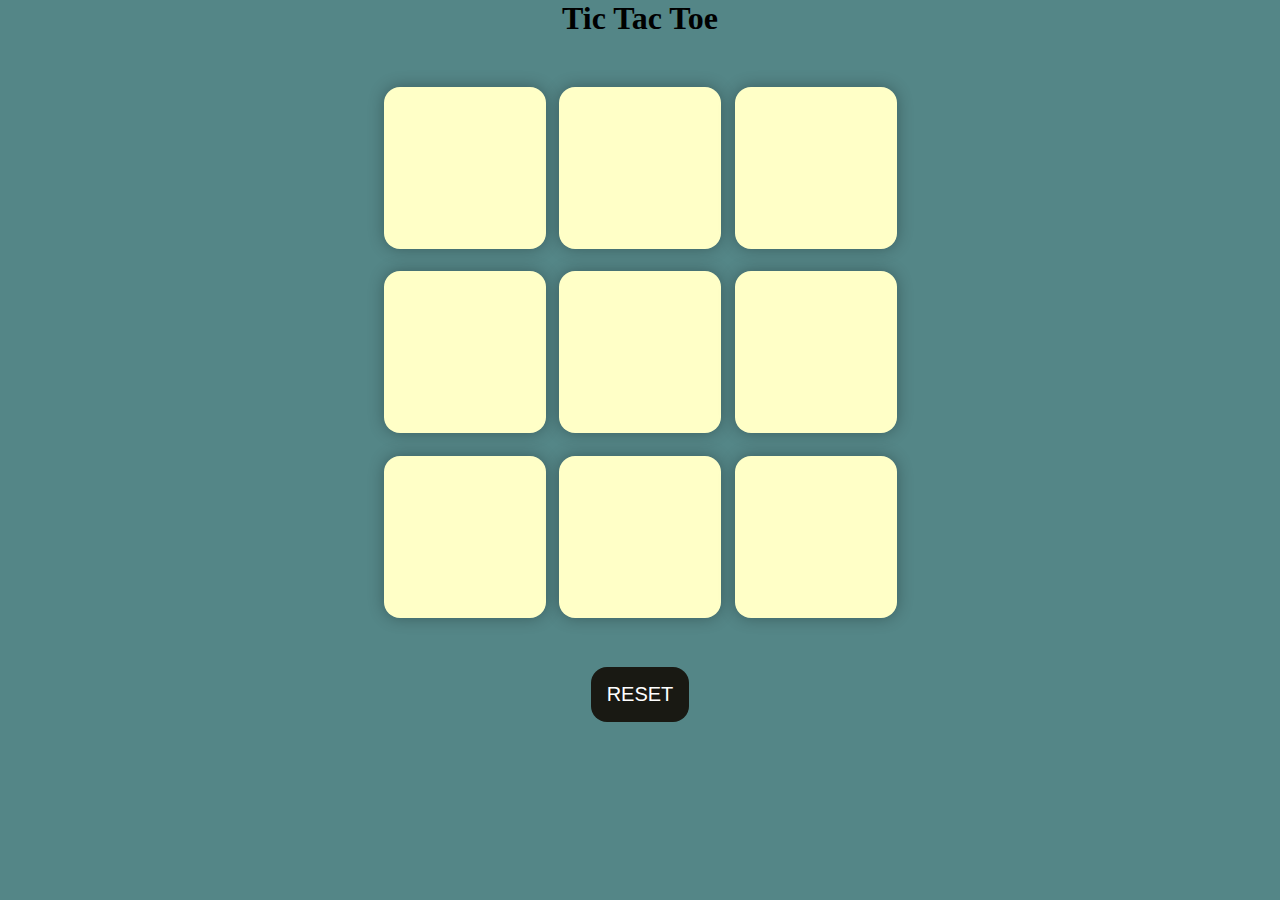
<file: index.html>
<!DOCTYPE html>
<html lang="en">
<head>
    <meta charset="UTF-8">
    <meta name="viewport" content="width=device-width, initial-scale=1.0">
    <title>TIc-Tac-Toe Game</title>
    <link rel="stylesheet" href="style.css">
</head>
<body>
    <div class="msg_container hide">
        <p id="msg">
            WINNER
        </p>
        <button id="new_game">NEW GAME</button>
    </div>
    <main><h1>
        Tic Tac Toe
    </h1>

    <div class="container">
        <div class="game">
            <button class="box"></button>
            <button class="box"></button>
            <button class="box"></button>
            <button class="box"></button>
            <button class="box"></button>
            <button class="box"></button>
            <button class="box"></button>
            <button class="box"></button>
            <button class="box"></button>
        </div>
    </div>
    <button id="reset_button">RESET</button>
</main>
<script src="script.js"></script>
</body></html>
</file>
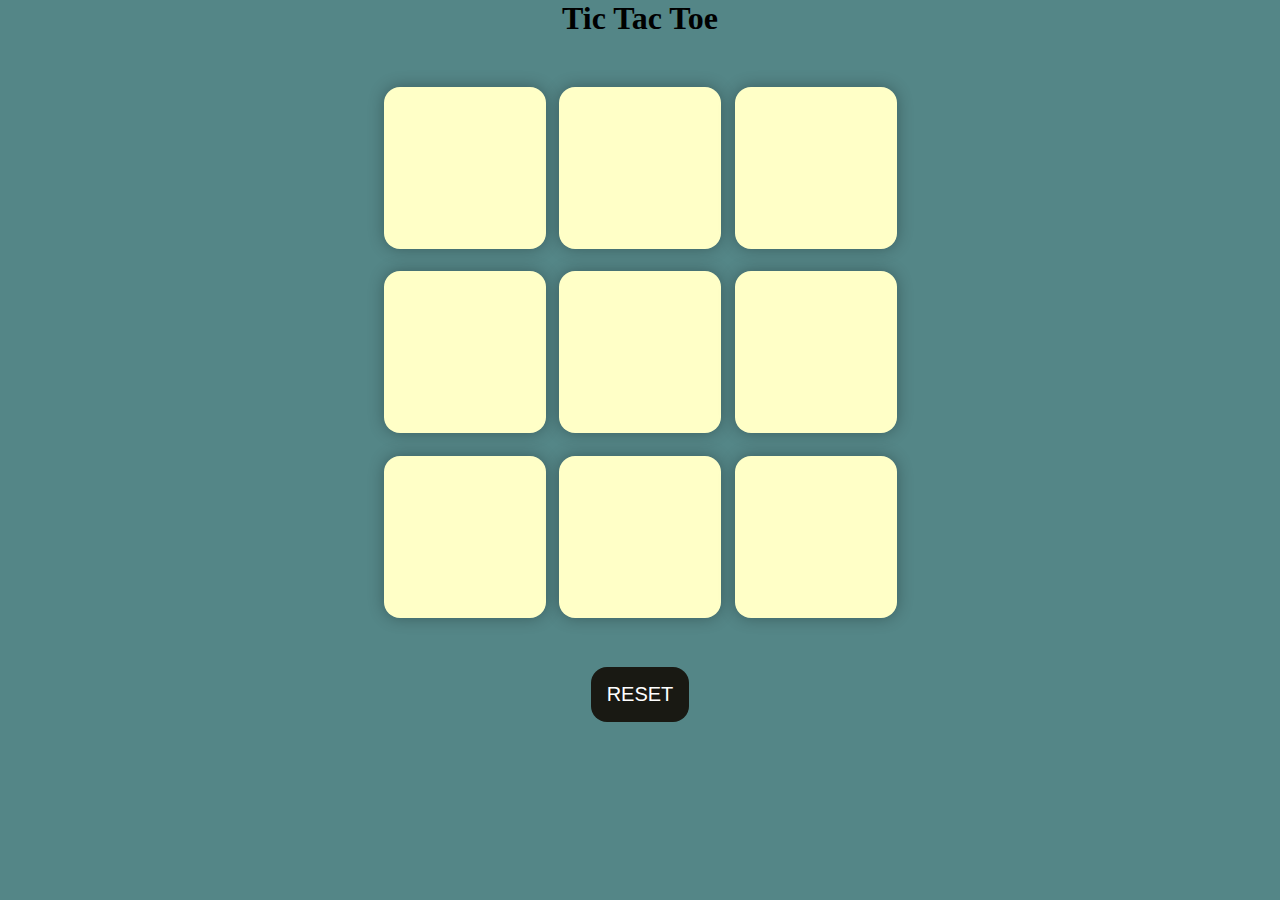
<file: tictactoe.html>
<!DOCTYPE html>
<html lang="en">
<head>
    <meta charset="UTF-8">
    <meta name="viewport" content="width=device-width, initial-scale=1.0">
    <title>TIc-Tac-Toe Game</title>
    <link rel="stylesheet" href="tictactoe.css">
</head>
<body>
    <div class="msg_container hide">
        <p id="msg">
            WINNER
        </p>
        <button id="new_game">NEW GAME</button>
    </div>
    <main><h1>
        Tic Tac Toe
    </h1>

    <div class="container">
        <div class="game">
            <button class="box"></button>
            <button class="box"></button>
            <button class="box"></button>
            <button class="box"></button>
            <button class="box"></button>
            <button class="box"></button>
            <button class="box"></button>
            <button class="box"></button>
            <button class="box"></button>
        </div>
    </div>
    <button id="reset_button">RESET</button>
</main>
<script src="tictactoe.js"></script>
</body></html>
</file>
<file: style.css>
*{
    margin: 0;
    padding: 0;
}

body{
    background-color: #548687;
    text-align: center;
}

.container{
    height:70vh;
    display: flex;
    justify-content: center;
    align-items: center;
}

.game{
    height: 60vmin;
    width: 60vmin;
    display: flex;
    flex-wrap: wrap;
    justify-content: center;
    align-items: center;
    gap: 1.5vmin;
}

.box{
    height: 18vmin;
    width: 18vmin;
    border-radius: 1rem;
    border: none;
    box-shadow: 0 0 1rem rgba(0,0,0,0.3);
    color: #b0413e;
    font-size: 8vmin;
    background-color: #ffffc7;
}

#reset_button{
    padding: 1rem;
    font-size: 1.25rem;
    background-color: #191913;
    color: white;
    border-radius: 1rem;
    border: none;
}

#new_game{
    padding: 1rem;
    font-size: 1.25rem;
    background-color: #191913;
    color: white;
    border-radius: 1rem;
    border: none;
}
#msg{
    color: #ffffc7;
    font-size: 5vmin ;
}

.msg_container{
    height: 100vmin;
    display: flex;
    flex-wrap: wrap;
    justify-items: center;
    align-items: center;
    flex-direction: column;
    gap: 4rem;

}
.hide{
    display: none;
}
</file>
<file: tictactoe.css>
*{
    margin: 0;
    padding: 0;
}

body{
    background-color: #548687;
    text-align: center;
}

.container{
    height:70vh;
    display: flex;
    justify-content: center;
    align-items: center;
}

.game{
    height: 60vmin;
    width: 60vmin;
    display: flex;
    flex-wrap: wrap;
    justify-content: center;
    align-items: center;
    gap: 1.5vmin;
}

.box{
    height: 18vmin;
    width: 18vmin;
    border-radius: 1rem;
    border: none;
    box-shadow: 0 0 1rem rgba(0,0,0,0.3);
    color: #b0413e;
    font-size: 8vmin;
    background-color: #ffffc7;
}

#reset_button{
    padding: 1rem;
    font-size: 1.25rem;
    background-color: #191913;
    color: white;
    border-radius: 1rem;
    border: none;
}

#new_game{
    padding: 1rem;
    font-size: 1.25rem;
    background-color: #191913;
    color: white;
    border-radius: 1rem;
    border: none;
}
#msg{
    color: #ffffc7;
    font-size: 5vmin ;
}

.msg_container{
    height: 100vmin;
    display: flex;
    flex-wrap: wrap;
    justify-items: center;
    align-items: center;
    flex-direction: column;
    gap: 4rem;

}
.hide{
    display: none;
}
</file>
